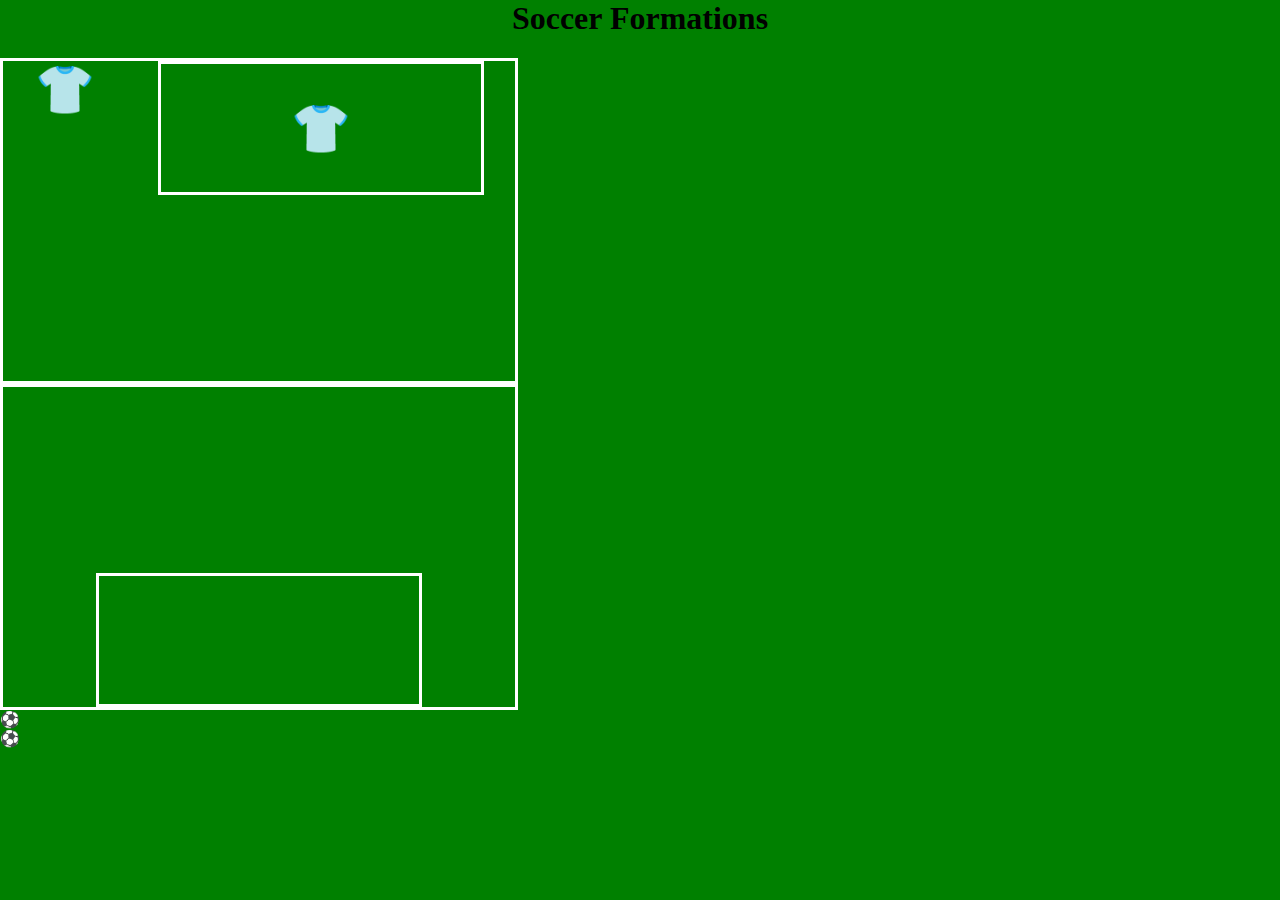
<file: 3-claim-your-birthright/index.html>
<html>
  <head>
    <link rel="stylesheet" type="text/css" href="style.css">
    <title>Soccer Formations</title>
  </head>
  <body>
    <h1>Soccer Formations</h1>
    <div id="field">
      <div class="field-half id="top"">
    <div class="goal-zone">
      <div class="jerseys">
          <div id="jersey2">&#x1f455</div>
      </div>
      <div class="goal">
      <div class="jerseys">
          <div id="jersey1">&#x1f455</div>
      </div>
      </div>
      </div>
    </div>
  </div>
</div>
  <div class="field-half" id="bottom">
    <div class="goal-zone">
      <div class="goal">
      </div>
    </div>
  </div>
</div>
        <div class="relative"></div
      <div class="ball">
        &#9917
      </div>
      <div class=transparent>
        &#9917
      </div>
    </body>
</html>
</file>
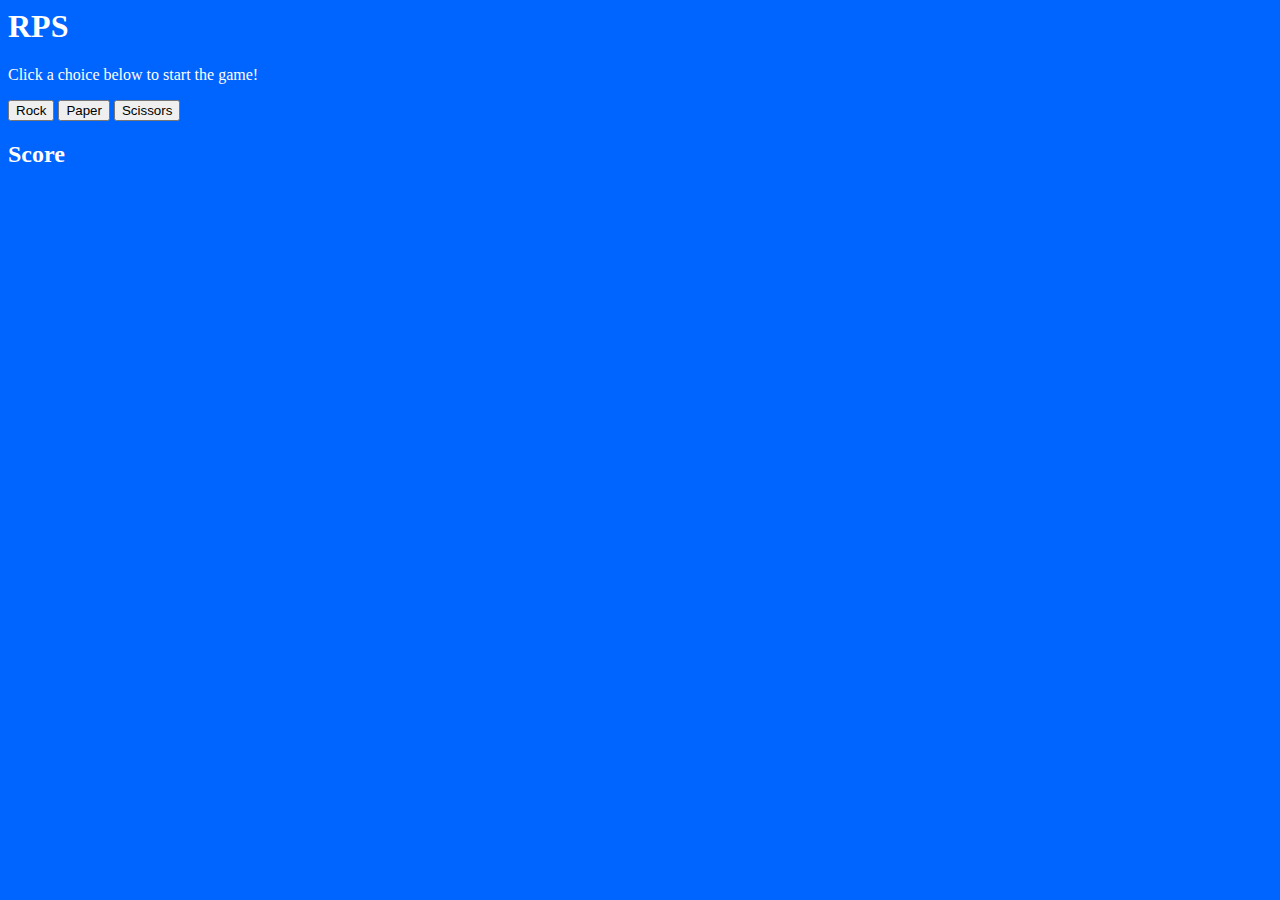
<file: 4-rps/index.html>
<html>
    <head>
        <link rel="stylesheet" type="text/css" href="style.css" />
        <title>RPS</title>
    </head>
    <body>
        <h1>RPS</h1>
        <div id="instructions">
            <p>
                Click a choice below to start the game!
            </p>
        </div>
        <div>
            <button class="score" onclick="playerChoice('rock')">Rock</button>
            <button class="score" onclick="playerChoice('paper')">Paper</button>
            <button class="score" onclick="playerChoice('scissors')">Scissors</button>
        </div>
        <div id="scoreboard">
            <p id="wins"></p>
            <p id="losses"></p>
            <p id="ties"></p>
        </div>
        <h2>Score</h2>
        <script src="app.js"></script>
    </body>
</html>
</file>
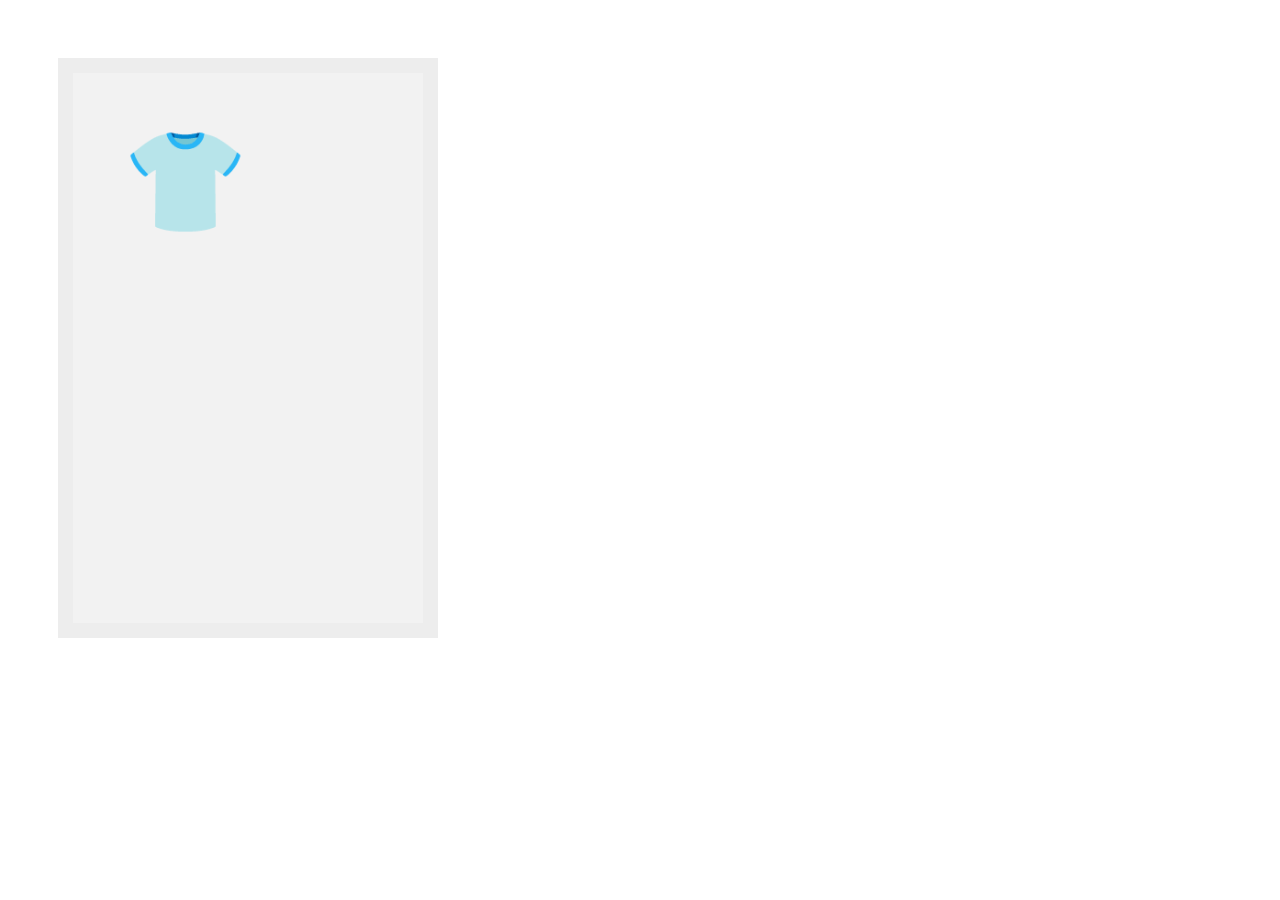
<file: Practice/index.html>
<html>
<body>
</body>
<div id="container">
<div id="jeezy">&#x1f455</div>
</div>
<style>

body {
  background-color: #FFF;
  padding: 50px;
}

#jeezy {
  font-size: 100px;

  transform: translate3d(50px, 50px, 0);
  transition: transform .3s ease-in;
}

#container {
  height: 550px;
  width: 350px;
  border: 15px #EDEDED solid;
  overflow: hidden;
  background-color: #F2F2F2;
  cursor: pointer;
}
</style>

</html>
</file>
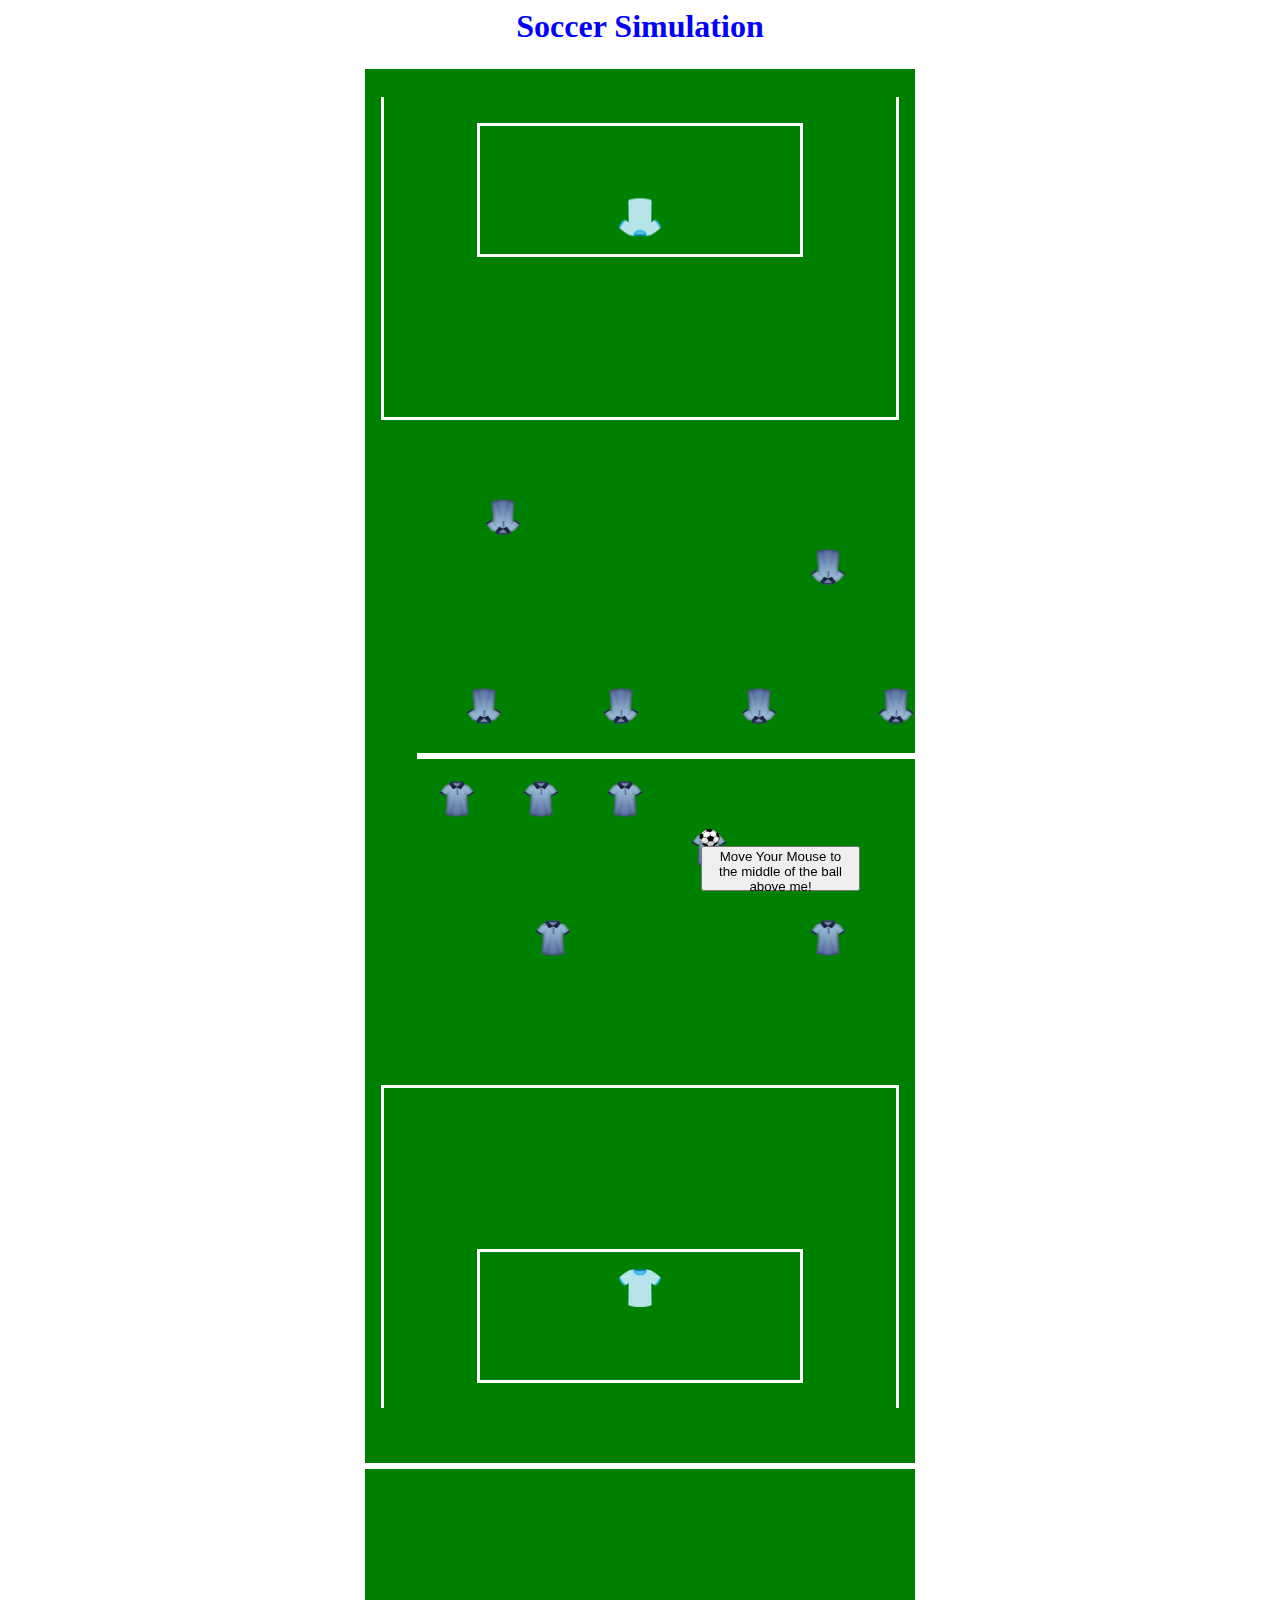
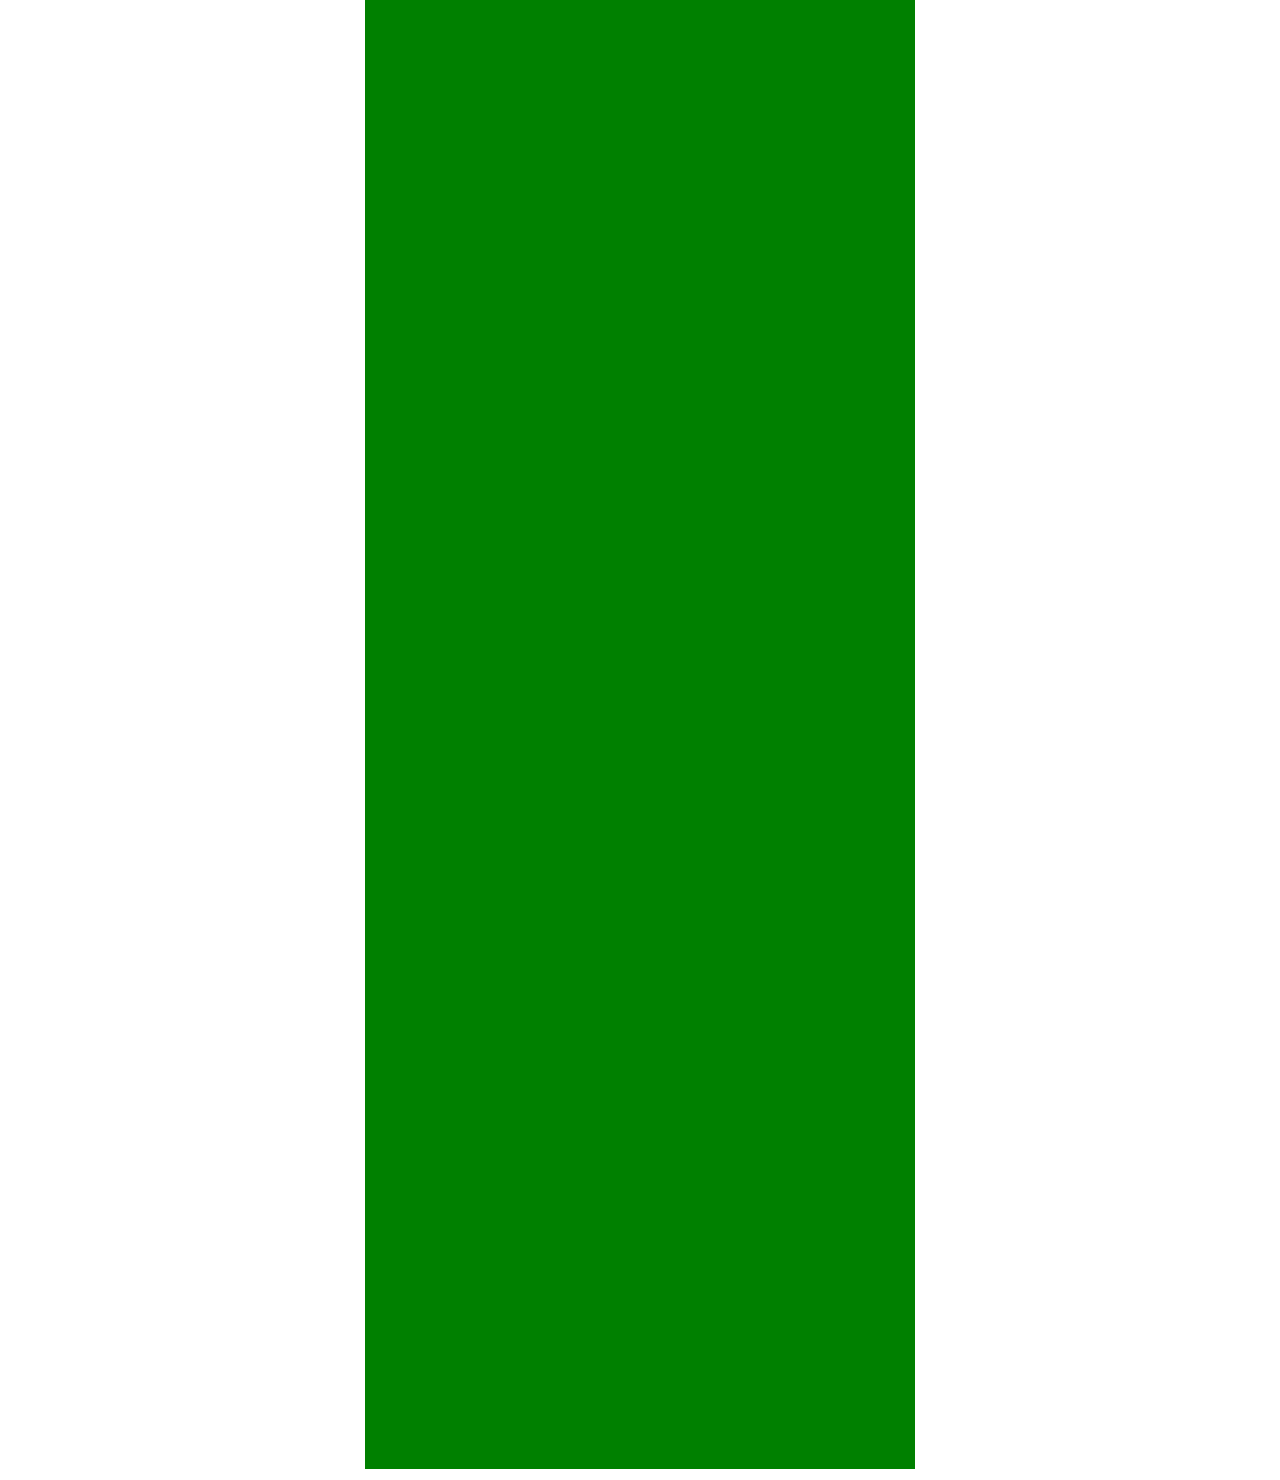
<file: index2.html>
<html>
<head>
<script type="text/javascript" src="script.js">
</script>
<link rel="stylesheet" type="text/css" href="style2.css">
<title>Soccer Formations</title>
</head>
<body>
    <h1>Soccer Simulation</h1>
<div id="container">
  <div class="field-half">
    <div class="goal-zone">
      <div class="goal">
        <div class="jersey">&#x1f455</div>
      </div>
    </div>
    <div class="field-section back-field">
          <img id="jeezy" class="jersey" src="images/t-shirt.png">
      <img id="jeezy2" class="jersey" src="images/t-shirt.png">
    </div>
    <div class="field-section center-field">
        <img id="jeezy3" class="jersey" src="images/t-shirt.png">
      <img id="jeezy4" class="jersey" src="images/t-shirt.png">
  <img id="jeezy5" class="jersey" src="images/t-shirt.png">
      <img id="jeezy6" class="jersey" src="images/t-shirt.png">
    </div>
  </div>
  <div id="center">
    <div id="circle">
      <div id="line"></div>
    </div>
  </div>
  <div class="field-half bottom">
      <div id="behindgoal"></div>
    <div class="goal-zone">
      <div class="goal">
        <div class="jersey">&#x1f455</div>
      </div>
    </div>
    <div class="field-section back-field">
        <img id="jeezy7" class="jersey" src="images/t-shirt.png">
      <img id="jeezy8" class="jersey" src="images/t-shirt.png" alt "Jersey with soccer ball on top.">
    </div>
    <div class="field-section center-field">
      <img id="jeezy9" class="jersey" src="images/t-shirt.png">
      <img id="jeezy10" class="jersey" src="images/t-shirt.png">
      <img id="jeezy11" class="jersey" src="images/t-shirt.png">
      <img id="jeezy12" class="jersey" src="images/shirt-ball.jpg"><button id="button" type="button">Move Your Mouse to the middle of the ball above me!</button></img>
      <div id="line2"><div>
    </div>
  </div>
  </div>
</div>

</div>
</body>
</html>
</file>
<file: 3-claim-your-birthright/style.css>
/*
  This will get rid of some annoying pre-loading margin/padding
*/

html, body {
  padding: 0;
  margin: 0;
  border: 0;
  font-size: 100%;
  background: green;
}

.field {
  margin: 0px;
  height: 98vh;
  width: 70vh;
  background: green;
  display: flex;
  flex-direction: column;
  align-items: center;
  justify-content: center;
}

.jerseys {
  display: flex;
  flex-direction: column;
  justify-content: center;
  align-items: center;
  font-size: 300%;
}

#jersey2 {
  display: flex;
  flex-flow: column wrap;
  justify-content: center;
  align-items: center;
}

#jersey1 {
  display: flex;
  flex-direction: column;
  align-items: flex-end;;
  justify-content: flex-end;
}

.field-half {
  margin: 0;
}

.goal-zone {
  border: solid 3px white;
  width: 40vw;
  height: 25vw;
  display: flex;
  flex-direction: column;
  justify-content: center;
  align-items: flex-start;
}

.goal {
  border: solid 3px white;
  width: 25vw;
  height: 10vw;
  display: flex;
  align-items: space-around;
  justify-content: center;
  flex-flow: row wrap;
}

#bottom {
  transform: rotateX(180deg);
}

.field {
  margin: 0px;
  height: 98vh;
  width: 75vh;
  background: green;
  display: flex;
  flex-direction: column;
  align-items: center;
  justify-content: space-between;
}

.field-half {
  margin: 0;
}

.goal-zone {
  border: solid 3px white;
  width: 40vw;
  height: 25vw;
  display: flex;
  flex-direction: row;
  justify-content: space-around;
}

.goal {
  border: solid 3px white;
  width: 25vw;
  height: 10vw;
}

h1 {
  text-align: center;
}

.relative {
  position: relative;
  width: 100%;
}

.ball {
  position: absolute;
  font-size: 95%;
  top: 89%;
  left: 14%;
  height: 100%;
  width: 50%;
}
</file>
<file: 4-rps/style.css>
body {
    background: #0064ff;
    color: white;
}

.size {
    height: 10px;
}
</file>
<file: style2.css>
body {
  background:white;
}

img {
  margin: 3%;
}

div {
  margin: 5%;
}

#behindgoal {
  height: 0vh;
  width: 100vw;
  border: 3px solid white;
  background: white;
}

h1 {
  text-align: center;
  color: blue;
}

#container {
    width: 550px;
    height: 3000px;
    border: 3px white solid;
    background: green;
    margin: 0 auto;
}
#jeezy {
    transform: rotatex(180deg);
    height: 40px;
    left: 50px;
    top: 50px;
    transition: left .5s ease-in, top .5s ease-in;
}

#jeezy:hover {
  background: red;
  transition: .7s;
}

#jeezy2 {
  transform: rotatex(180deg);
  height: 40px;
  position: relative;
  left: 50px;
  top: 50px;
  transition: left .5s ease-in, top .5s ease-in;
}

#jeezy2:hover {
  background: red;
  transition: .7s;
}

#jeezy3 {
  transform: rotatex(180deg);
  height: 40px;
  position: relative;
  left: 50px;
  top: 50px;
  transition: left .5s ease-in, top .5s ease-in;
}

#jeezy3:hover {
  background: red;
  transition: .7s.
}

#jeezy4 {
  transform: rotatex(180deg);
  height: 40px;
  position: relative;
  left: 50px;
  top: 50px;
  transition: left .5s ease-in, top .5s ease-in;
}

#jeezy4:hover {
  background: red;
  transition: .7s;
}

#jeezy5 {
  transform: rotatex(180deg);
  height: 40px;
  position: relative;
  left: 50px;
  top: 50px;
  transition: left .5s ease-in, top .5s ease-in;
}

#jeezy5:hover {
  background: red;
  transition: .7s;
}

#jeezy6 {
  transform: rotatex(180deg);
  height: 40px;
  position: relative;
  left: 50px;
  top: 50px;
  transition: left .5s ease-in, top .5s ease-in;
}

#jeezy6:hover {
  background: red;
  transition: .7s;
}

#jeezy7 {
  transform: rotatex(180deg);
  height: 40px;
  position: relative;
  left: 50px;
  top: 50px;
  transition: left .5s ease-in, top .5s ease-in;
}

#jeezy7:hover {
  background: red;
  transition: .7s;
}

#jeezy8 {
  transform: rotatex(180deg);
  height: 40px;
  position: relative;
  left: 50px;
  top: 50px;
  transition: left .5s ease-in, top .5s ease-in;
}

#jeezy8:hover {
  background: red;
  transition: .7s;
}

#jeezy9 {
  transform: rotatex(180deg);
  height: 40px;
  position: relative;
  left: 50px;
  top: 50px;
  transition: left .5s ease-in, top .5s ease-in;
}

#jeezy9:hover {
  background: red;
  transition: .7s;
}

#jeezy10 {
  transform: rotatex(180deg);
  height: 40px;
  position: relative;
  left: 50px;
  top: 50px;
  transition: left .5s ease-in, top .5s ease-in;
}

#jeezy10:hover {
  background: red;
  transition: .7s;
}

#jeezy11 {
  transform: rotatex(180deg);
  height: 40px;
  position: relative;
  left: 50px;
  top: 50px;
  transition: left .5s ease-in, top .5s ease-in;
}

#jeezy11:hover {
  background: red;
  transition: .7s;
}

#jeezy12 {
  transform: rotatex(180deg);
  height: 40px;
  position: relative;
  left: 50px;
  top: 0px;
  transition: left .5s ease-in, top .5s ease-in;
}

#jeezy12:hover {
  background: red;
  transition: .7s;
  top: 550px;
  left: 0px;
}

#button {
  height: 45px;
  transform: rotatex(180deg)
}

.field-half {
  margin: 0;
  width: 100%;
  display: flex;
  flex-direction: column;
  align-items: center;
}

.field-section {
  width: 100%;
  display: flex;
  justify-content: space-around;
  align-content: center;
}


.goal-zone {
  border: solid 3px white;
  border-top: none;
  width: 40vw;
  height: 25vw;
  display: flex;
  flex-direction: row;
  justify-content: space-around;
  align-content: center;
}

.goal {
  border: solid 3px white;
  width: 25vw;
  height: 10vw;
  display: flex;
  justify-content: center;
}

.jersey {
  font-size: 2.4em;
  transition: all .3s;
  transform: rotatex(180deg);
  margin: 4%;
}

.bottom {
  transform: rotatex(180deg);
}

#circle {
  height: 0vh;
  width: 0vw;
  border: 0px solid white;
  border-radius: 50%;
}

#circle2 {
  height: 10vh;
  width: 10vw;
  border: 3px solid white;
  margin: 0 auto;
  border-radius: 50%;
  left: 0px;
}

#line {
  border: solid 3px white;
  width: 100vw;
  height: 0vh;
  background: white;
  display: flex;
}
</file>
